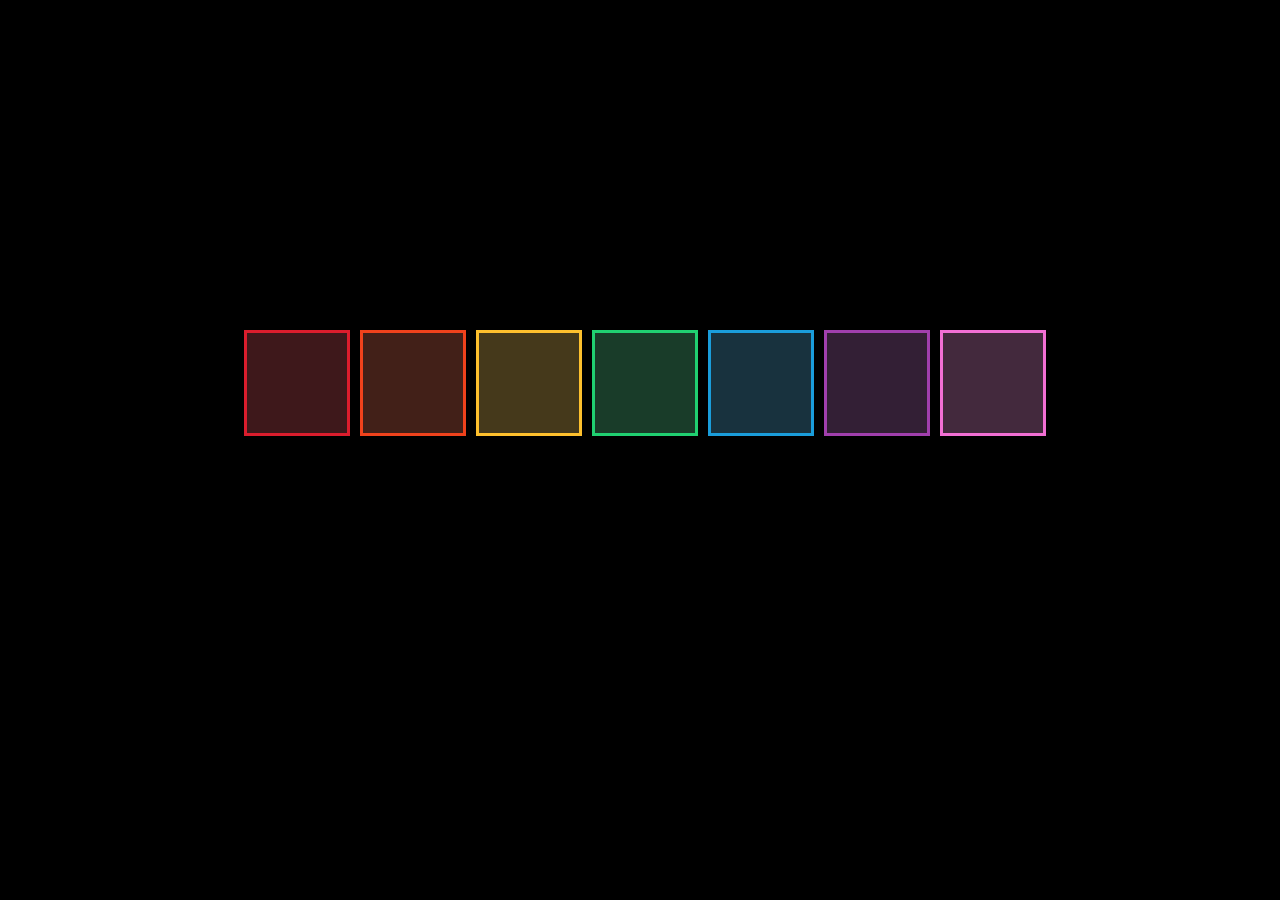
<file: activities-3/index.html>
<!DOCTYPE html>
<html>
<head> 
    <title>Music with Javascript</title>
    <meta charset="utf-8">
    <link href="index.css" media="screen" rel="stylesheet" type="text/css"/>
</head>
<body>    
    <audio id= "cAudio">
         <source src='media/c_note.mp3' type = "audio/mpeg">
        <source src='media/c_note.ogg' type = "audio/mpeg">
        <source src='media/c_note.wav' type = "audio/mpeg">
    </audio>
    <audio id= "dAudio">
         <source src="media/d_note.mp3" type = "audio/mpeg">
        <source src="media/d_note.ogg" type = "audio/mpeg">
        <source src="media/d_note.wav" type = "audio/mpeg">
    </audio>
    <audio id= "eAudio">
         <source src="media/e_note.mp3" type = "audio/mpeg">
        <source src="media/e_note.ogg" type = "audio/mpeg">
        <source src="media/e_note.wav" type = "audio/mpeg">
    </audio>
    <audio id= "fAudio">
         <source src="media/f_note.mp3" type = "audio/mpeg">
        <source src="media/f_note.ogg" type = "audio/mpeg">
        <source src="media/f_note.wav" type = "audio/mpeg">
    </audio>
    <audio id= "gAudio">
         <source src="media/g_note.mp3" type = "audio/mpeg">
        <source src="media/g_note.ogg" type = "audio/mpeg">
        <source src="media/g_note.wav" type = "audio/mpeg">
    </audio>
    <audio id= "aAudio">
         <source src="media/a_note.mp3" type = "audio/mpeg">
        <source src="media/a_note.ogg" type = "audio/mpeg">
        <source src="media/a_note.wav" type = "audio/mpeg">
    </audio>
    <audio id= "bAudio">
         <source src="media/b_note.mp3" type = "audio/mpeg">
        <source src="media/b_note.ogg" type = "audio/mpeg">
        <source src="media/b_note.wav" type = "audio/mpeg">
    </audio>
    
  <div id = "c" onclick= "playNote('c')" class = "box"></div>
  <div id = "d" onclick= "playNote('d')"  class = "box"></div>
  <div id = "e" onclick= "playNote('e')"  class = "box"></div>
  <div id = "f" onclick= "playNote('f')"  class = "box"></div>
  <div id = "g" onclick= "playNote('g')"  class = "box"></div>
  <div id = "a" onclick= "playNote('a')"  class = "box"></div>
  <div id = "b" onclick= "playNote('b')"  class = "box"></div>
    
   <script>
       var audioElement;
       function playNote(note){
          audioElement = document.getElementById(note+'Audio') 
           audioElement.currentTime = 0;
           audioElement.play();
       }
    </script>
    
</body>
</html>
</file>
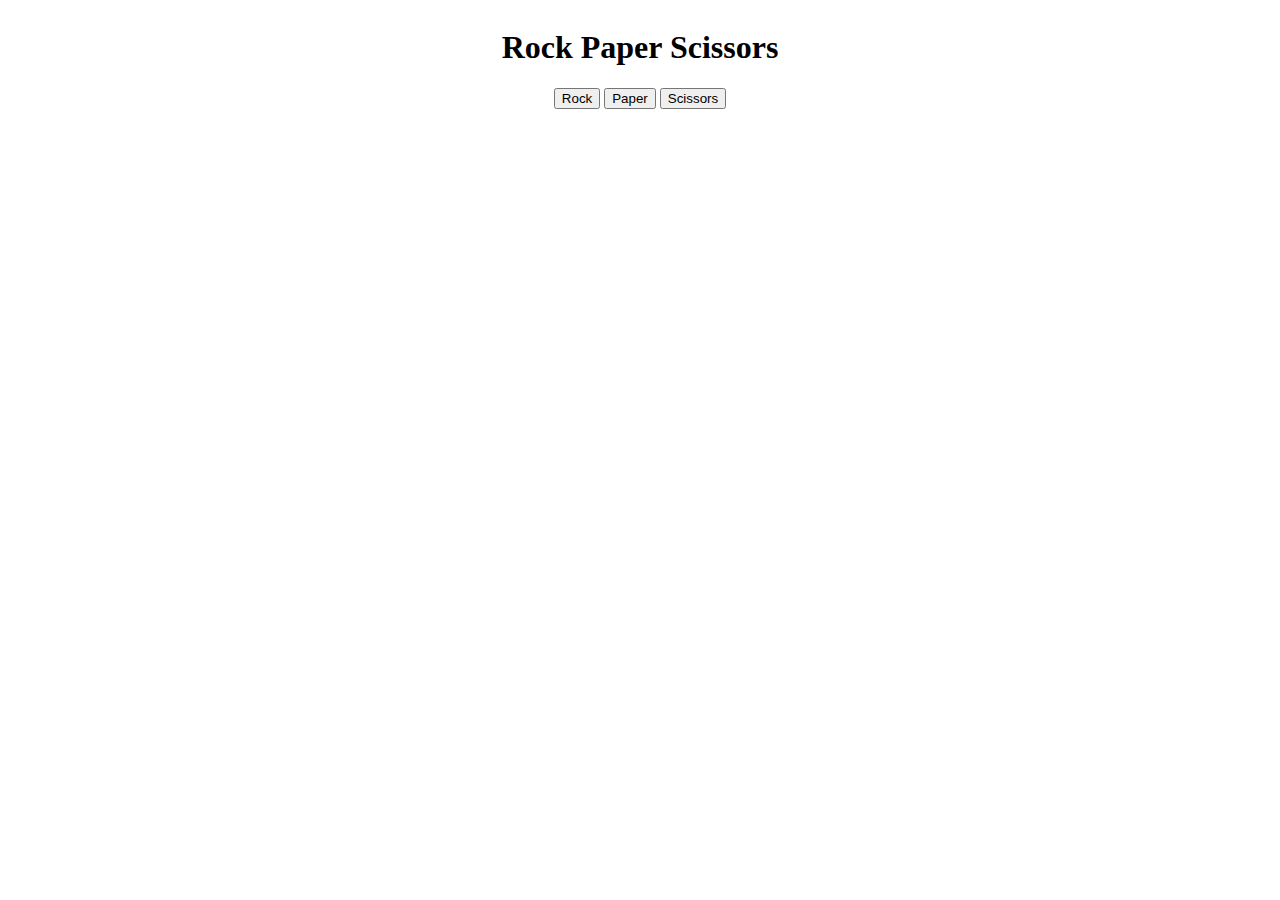
<file: activities-2/rps.html>
<html>
    <head>
         <link rel="stylesheet" href="https://stackpath.bootstrapcdn.com/bootstrap/4.1.0/css/bootstrap.min.css" integrity="sha384-9gVQ4dYFwwWSjIDZnLEWnxCjeSWFphJiwGPXr1jddIhOegiu1FwO5qRGvFXOdJZ4" crossorigin="anonymous">
        <link rel = "stylesheet" type = "text/css" href = "animate.css">
        <link rel = "stylesheet" type = "text/css" href = "rps.css">
    </head>
    
    <body>
        <h1>Rock Paper Scissors</h1>
        
        <div>
            <button id = "rock" onclick="rps('rock')">Rock</button>
            <button id = "paper" onclick="rps('paper')">Paper</button>
            <button id = "scissors" onclick="rps('scissors')">Scissors</button>
        </div>
        
        <p id = "message">
        </p>
        <script>
        function rps(item){
            var random = Math.floor(Math.random() * 3);
            var randomItem;
            
            if(random === 0){
                randomItem = 'rock';
            }else if(random === 1){
                randomItem = 'paper';
            }else{
                randomItem = 'scissors'
            }
            
            if(item === randomItem){
                document.getElementById('message').innerHTML = 'tie'
            }else if(randomItem = 'rock'){
                if(item === 'paper'){
                    document.getElementById('message').innerHTML = 'paper beats rock, you win!'
                }else{
                    document.getElementById('message').innerHTML = 'rock beats scissors, lose.'
                }
            }else if (randomItem = 'paper'){
                if(item === 'paper'){
                    document.getElementById('message').innerHTML = 'tie'
                }else{
                    document.getElementById('message').innerHTML = 'scissors beats paper, you lose.' 
                    animate('scissors', 'bounce')
                }
            }else if (randomItem = 'scissors'){
                if(item === 'scissors'){
                    document.getElementById('message').innerHTML = 'tie'
                }else{
                    document.getElementById('message').innerHTML = 'scissors beats paper, you win!' 
                    animate('scissors', 'bounce')
                }
            
            }
        }
        </script>
        
    </body>
</html>
</file>
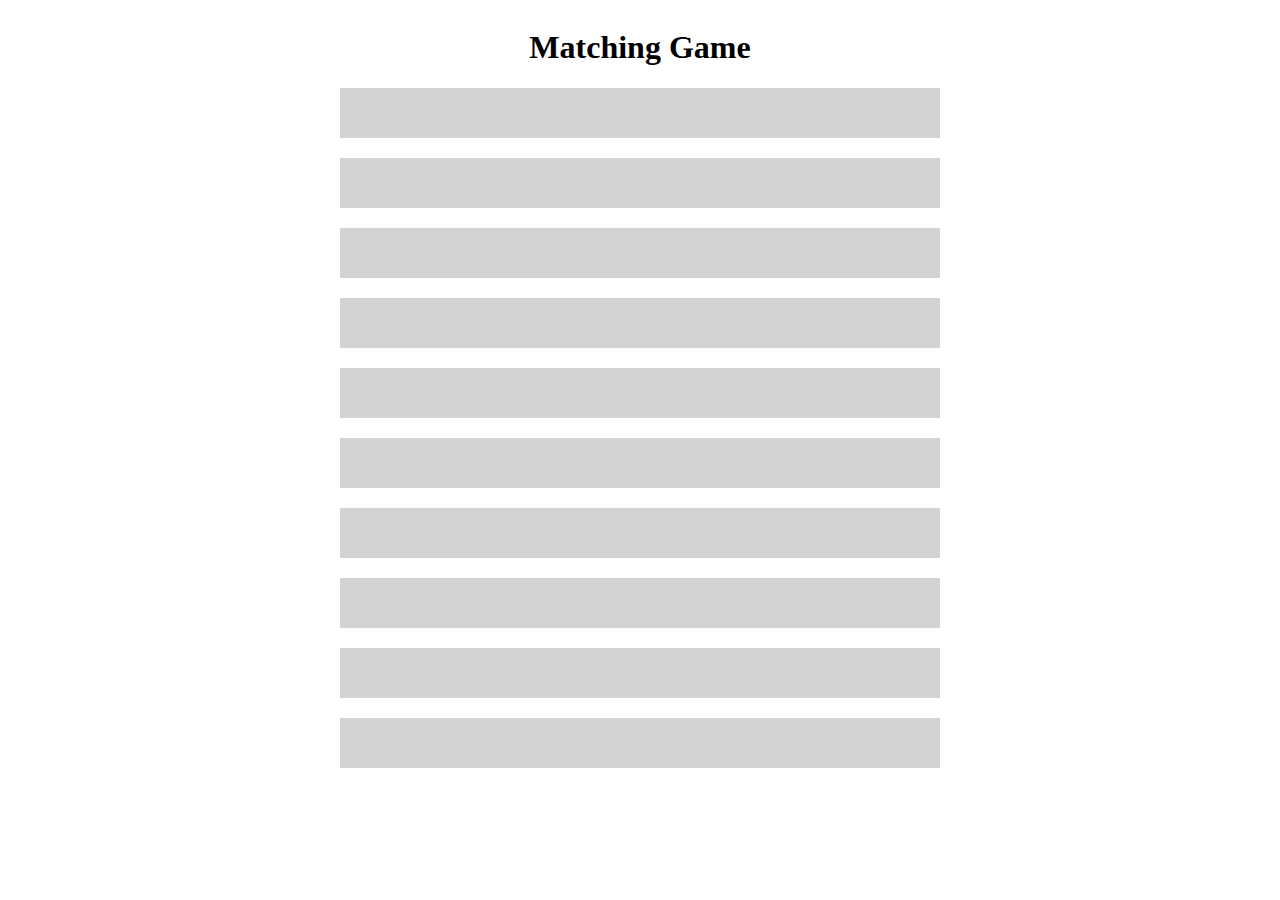
<file: activities-4/activity-4.html>
<html>
    <head>
        <link rel = "stylesheet" type = "text/css" href = "style4.css">
    </head>
    
    <body>
        <h1> Matching Game</h1>
        <div id = "0" class = 'box' onclick = "choose(0)"></div>
        <div id = "1" class = 'box' onclick = "choose(1)"></div>
        <div id = "2" class = 'box' onclick = "choose(2)"></div>
        <div id = "3" class = 'box' onclick = "choose(3)"></div>
        <div id = "4" class = 'box' onclick = "choose(4)"></div>   
        <div id = "5" class = 'box' onclick = "choose(5)"></div>
        <div id = "6" class = 'box' onclick = "choose(6)"></div>
        <div id = "7" class = 'box' onclick = "choose(7)"></div>
        <div id = "8" class = 'box' onclick = "choose(8)"></div>
        <div id = "9" class = 'box' onclick = "choose(9)"></div>
    </body>
    <script>
        var choices = ['Jordans', 'Jordans', 'Nike', 'Nike', 'Vans', 'Vans', 'Adidas', 'Adidas'];
        var myChoices =[];//willstore the index of our choice
        var score = 0;
        choices = shuffle(choices);
        
        
        function choose(item){
            myChoices.push(item);
            document.getElementById(item).style.backgroundColor = "grey";
            
            if(myChoices.length === 2){
               if(myChoices[0] === myChoices[1]){
                  
                   document.getElementById(item).style.backgroundColor = "lightgrey";
                   myChoices = [];
               }else{
                   determineMatch(myChoices);
               }
            }
         }
        function determineMatch(arr){
           //display the last text for the items we choose
            document.getElementById(arr[0]).innerHTML = choices[arr[0]]; 
            document.getElementById(arr[1]).innerHTML = choices[arr[1]]; 
            
            if(choices[arr[0]] === choices[arr[1]]){
                myChoices = [];
                document.getElementById(arr[0]).style.pointerEvents = "none"
                document.getElementById(arr[1]).style.pointerEvents = "none"
                score++;
                if(score === choices.length / 2){
                  alert("You won!"); 
                }
            }else{
              setTimeout(function(){
                    document.getElementById(arr[0]).innerHTML = "";
                    document.getElementById(arr[0]).style.backgroundColor = "lightgrey";
                    document.getElementById(arr[1]).innerHTML = "";
                    document.getElementById(arr[1]).style.backgroundColor = "lightgrey";  
                }, 2000)

                myChoices = []; //empty myChoices so you can choose again  
             }
            
            
        }
        
        function shuffle(o){
            for(var j, x, i = o.length; i; j = parseInt(Math.random()*i), x = o[--i], o[i] = o[j], o[j] = x);
            return o;
        }
        
    
        
    </script>
    
</html>
</file>
<file: activities-3/index.css>
body {
    background-color: black;
    display: flex;
    justify-content: center;
    align-items: center;
    margin-top:20em;
}


/*This is the style that give our music boxes shape*/

.box {
    width: 100px;
    height: 100px;
    margin-left: 10px;
    margin-top: 10px;  
}

/*These are the styles that individually color our boxes and also determine the hover and active states*/

#c:hover {
    background-color:#661920;
    cursor: pointer;
}


#c {
    background-color: #3e181b;
    border: 3px solid #db1d2d;
}


#d:hover {
    background-color:#6e2819;
    cursor: pointer;
}


#d {
    background-color: #422018;
    border: 3px solid #f0421c;
}


#e:hover {
    background-color:#735b20;
    cursor: pointer;
}

#e {
    background-color: #45391b;
    border: 3px solid #fec02d;
}


#f:hover {
    background-color:#1b613b;
    cursor: pointer;
}


#f {
    background-color: #193c29;
    border: 3px solid #20d071;
}


#g:hover {
    background-color:#184d65;
    cursor: pointer;
}


#g {
    background-color: #18323e;
    border: 3px solid #1a9ddb;
}


#a:hover {
    background-color:#4e2753;
    cursor: pointer;
}

#a {
    background-color: #331f35;
    border: 3px solid #a13fad;
} 


#b:hover {
    background-color:#6f3a62;
    cursor: pointer;
}


#b {
    background-color: #43293d;
    border: 3px solid #f26fd4;
}
</file>
<file: activities-2/rps.css>
body{
    display:flex;
    justify-content: space-around;
    flex-direction: column;
    align-items: center;
}
</file>
<file: activities-4/style4.css>
body{
    display:flex;
    align-items: center;
    justify-content: center;
    flex-direction: column;
}

.box{
    width: 600px;
    height: 50px;
    background-color:lightgray;
    margin-bottom: 20px;
    color: white;
    display: flex;
    justify-content:center;
    align-items:center;
}
</file>
